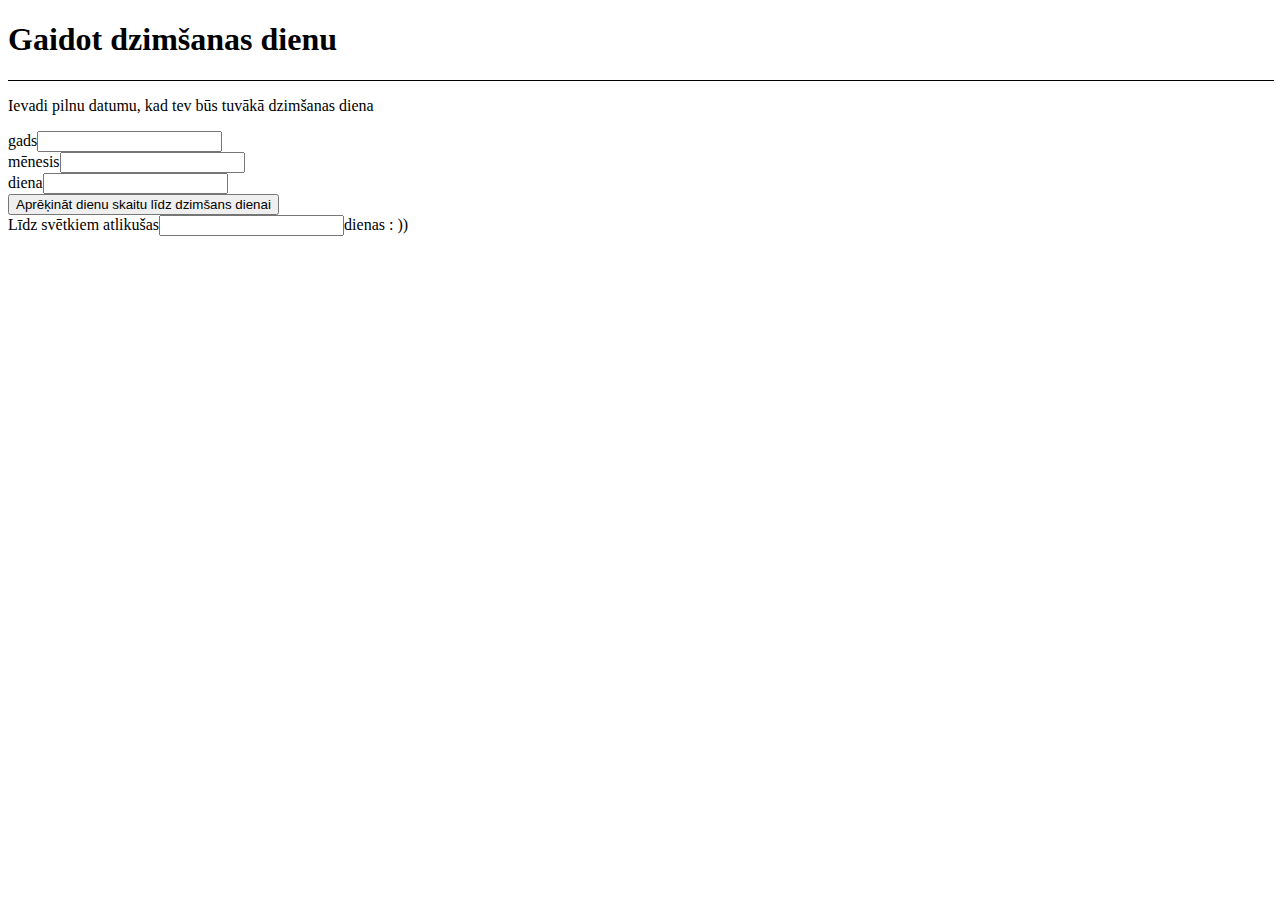
<file: dzd.html>
<!DOCTYPE html>
<!--
Click nbfs://nbhost/SystemFileSystem/Templates/Licenses/license-default.txt to change this license
Click nbfs://nbhost/SystemFileSystem/Templates/ClientSide/html.html to edit this template
-->
<html>
    <head>
        <title>Dzd</title>
        <meta charset="UTF-8">
        <meta name="viewport" content="width=device-width, initial-scale=1.0">
    </head>
    <body>
        <h1> Gaidot dzimšanas dienu </h1>
        <hr width="100%" size="1" color="black">
        <form>
            <p>Ievadi pilnu datumu, kad tev būs tuvākā dzimšanas diena</p>
            <div>gads<input type="text" name="gads"></div>
            <div>mēnesis<input type="text" name="menesis"></div>
            <div>diena<input type="text" name="datums"></div>
            <input type="button" name="poga" value="Aprēķināt dienu skaitu līdz dzimšans dienai" onclick="dienas()">
            <div>Līdz svētkiem atlikušas<input name="dienass">dienas : ))</div>
            
        </form>
        
       
    </body>
</html>
<script>
    function dienas(){
        let x = document.getElementsByName("gads")[0].value;
        let y = document.getElementsByName("menesis")[0].value;
        let z = document.getElementsByName("datums")[0].value;
            let m = Math.ceil((new Date (x,y-1,z) - new Date())/(1000*60*60*24));
                document.getElementsByName("dienass")[0].value=m;
    } 
</script>
</file>
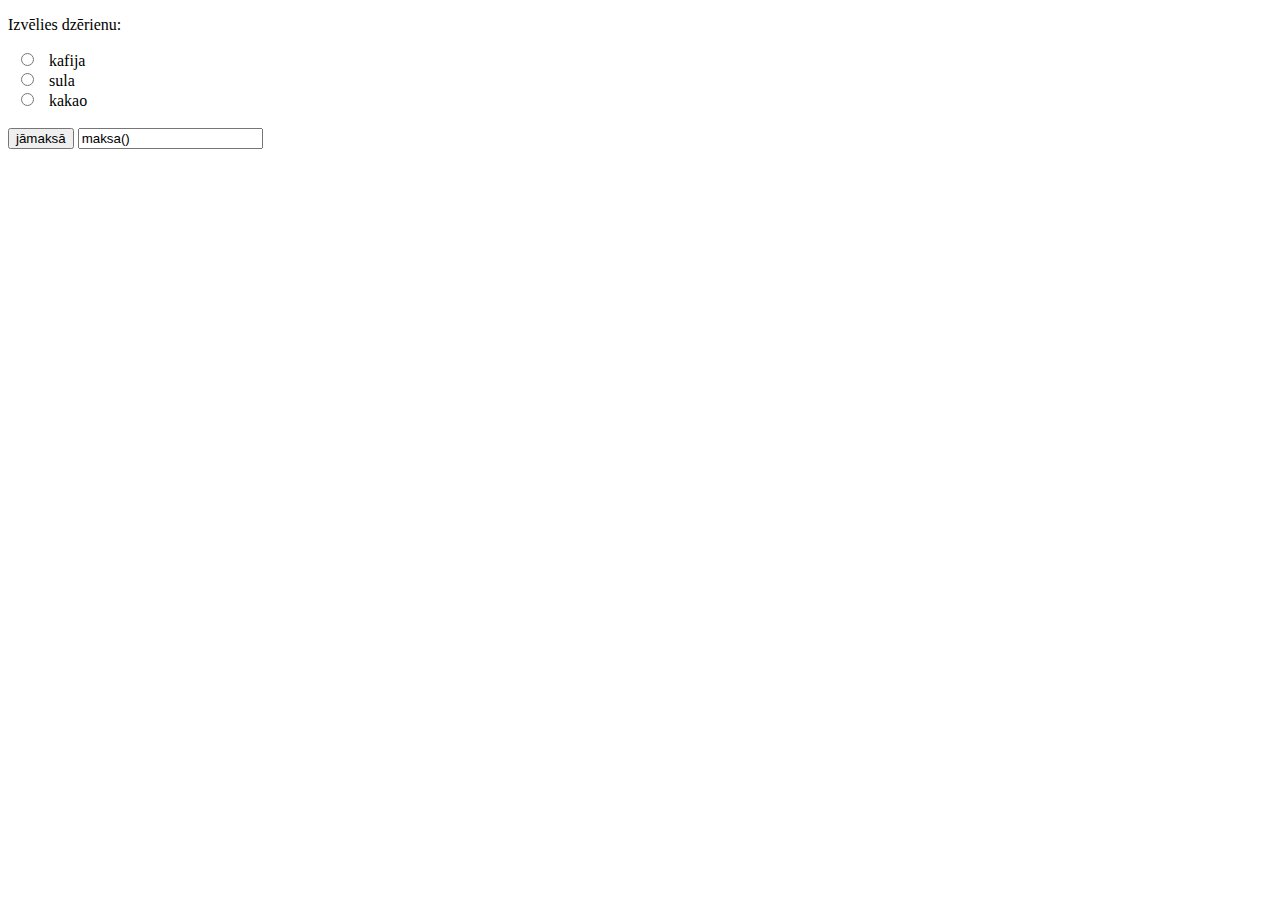
<file: dzer.html>
<!DOCTYPE html>
<html>
<body>
<script>
function maksa(){
	let dz = document.getElementsByName('drink');
    for(i = 0; i < dz.length; i++) {
       if(dz[i].checked)
      	document.getElementById("mak").value=dz[i].value;
	}
 }   
</script>
<p>Izvēlies dzērienu:</p>
<form>
  <input type="radio" id="kafija" name="drink" value="3.60">
  <label for="kafija">kafija</label><br>
  <input type="radio" id="sula" name="drink" value="2.50">
  <label for="sula">sula</label><br>
  <input type="radio" id="kakao" name="drink" value="3.20">
  <label for="kakao">kakao</label><br><br>
  <input type="button" id="poga" value="jāmaksā" onclick="maksa()">
  <input id="mak" value="maksa()">
</form> 
</body>
</html>
</file>
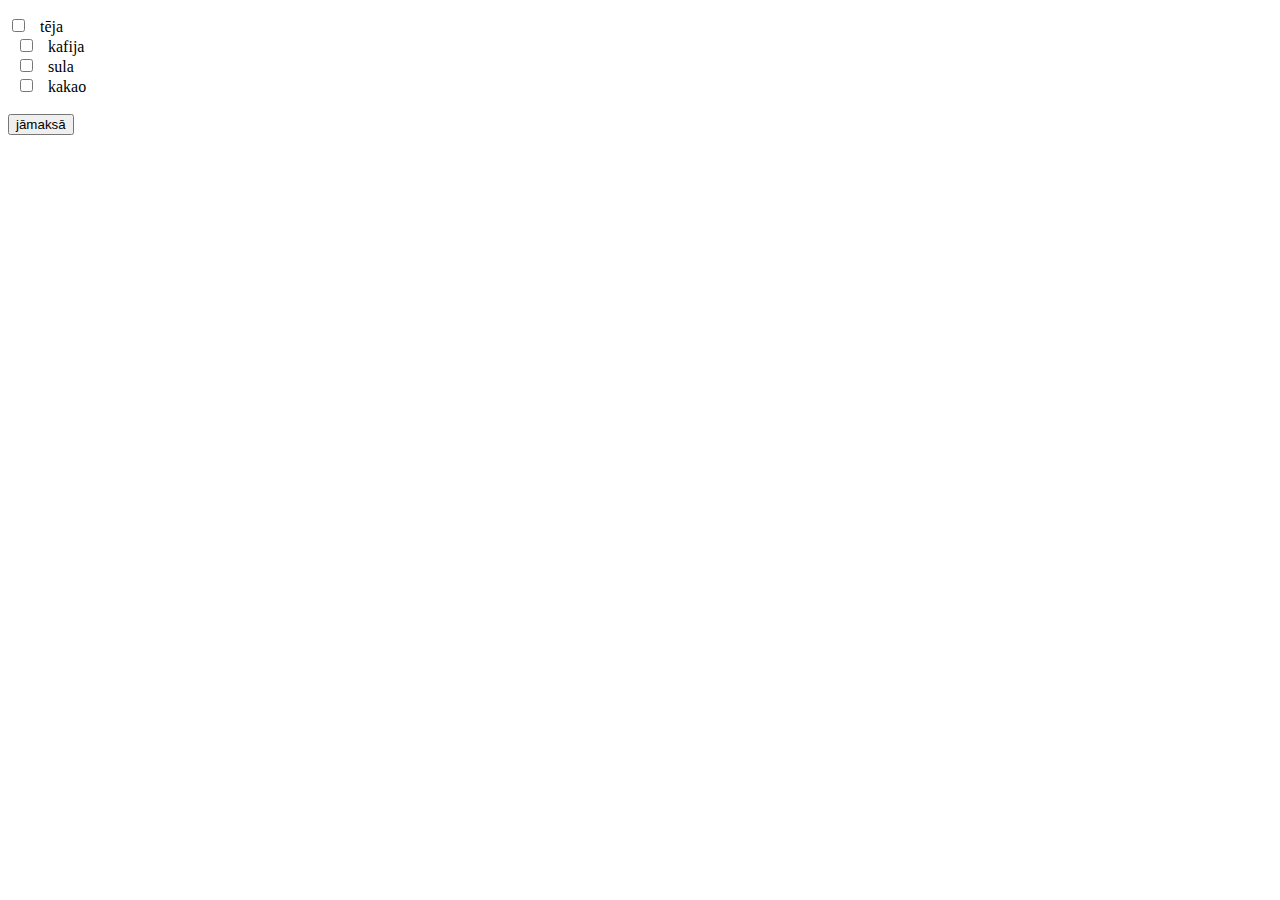
<file: dzerdaudz.html>
<!DOCTYPE html>
<html>
<body>
<script>
function maksa(){
	let dz = document.getElementsByTagName('input');
    let sum=0;
    for(i = 0; i < dz.length-1; i++) {
       if(dz[i].checked) sum+=Number(dz[i].value);
    }
    document.getElementById("maksa").innerHTML="Jāmaksā "+sum;
 }   
</script>
<p id="maksa"></p>
<form>
   <input type="checkbox" id="teja" name="teja" value="2.00">
   <label for="teja">tēja</label><br>
  <input type="checkbox" id="kafija" name="kafija" value="3.60">
  <label for="kafija">kafija</label><br>
  <input type="checkbox" id="sula"  name="sula" value="2.50">
  <label for="sula">sula</label><br>
  <input type="checkbox" id="kakao" name="kakao" value="3.20">
  <label for="kakao">kakao</label><br><br>
  <input type="button" id="poga" value="jāmaksā" onclick="maksa()">
</form> 
</body>
</html>
</file>
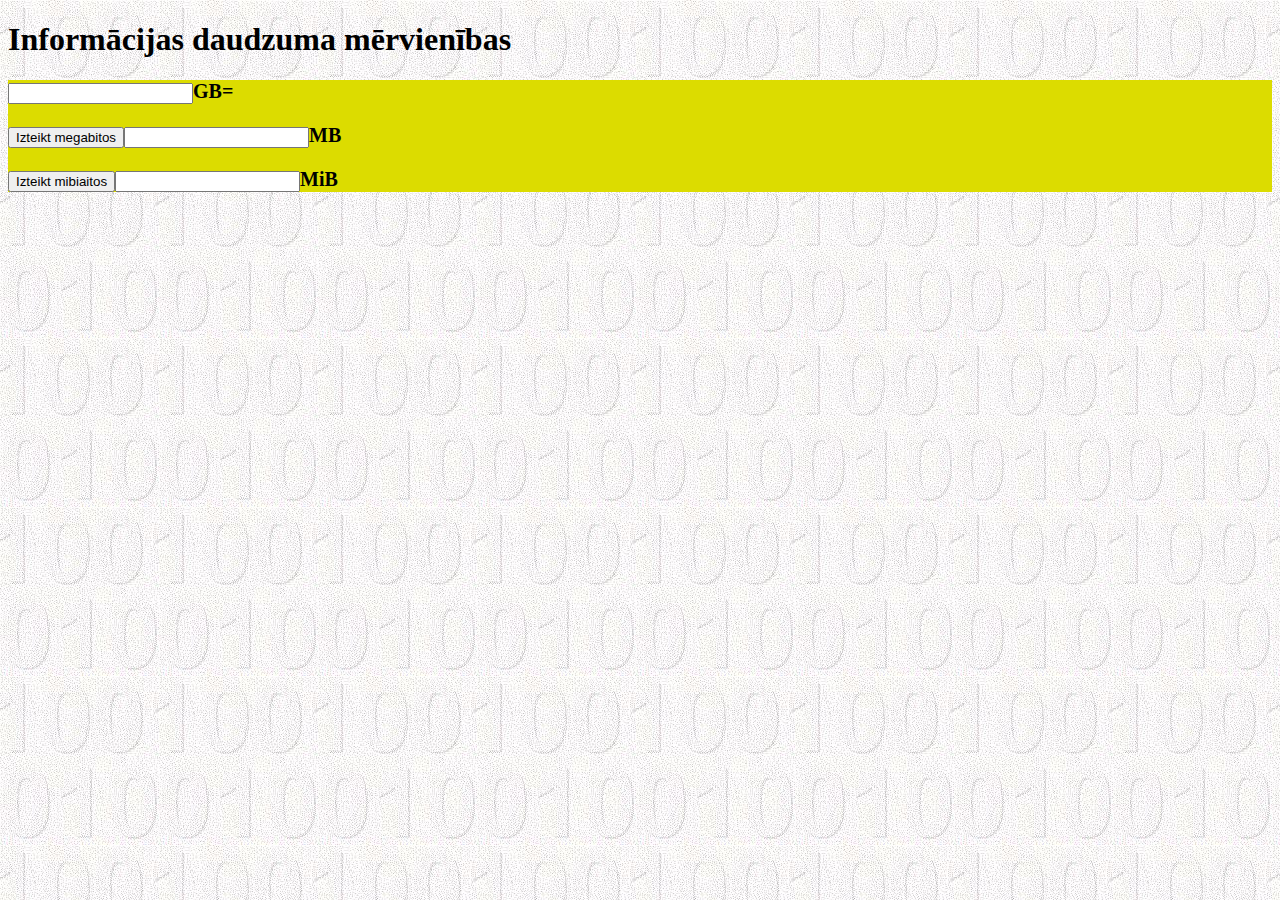
<file: mervienibas.html>
<!DOCTYPE html>
<!--
Click nbfs://nbhost/SystemFileSystem/Templates/Licenses/license-default.txt to change this license
Click nbfs://nbhost/SystemFileSystem/Templates/ClientSide/html.html to edit this template
-->
<html>
    <style>
        body{
            background-image: url(images/cipari.jpg) ;
        }
    </style>
    <head>
        <title>TODO supply a title</title>
        <meta charset="UTF-8">
        <meta name="viewport" content="width=device-width, initial-scale=1.0">
    </head>
    <body>
        <h1>Informācijas daudzuma mērvienības</h1>
       <form style="background-color: rgb(220,220,0); font-size: 20px;">
        <p><input type="text "id="gb"><b>GB=</b></p>
        <p><input value="Izteikt megabitos" type="button" id="mb1" onclick="mb.value=1000*gb.value"><input type="text" id="mb"><b>MB</b></p>
        <p><input value="Izteikt mibiaitos" type="button" id="mib1" onclick="mib.value=953.6743*gb.value"><input type="text" id="mib"><b>MiB</b></p>
       </form>
    </body>
</html>
</file>
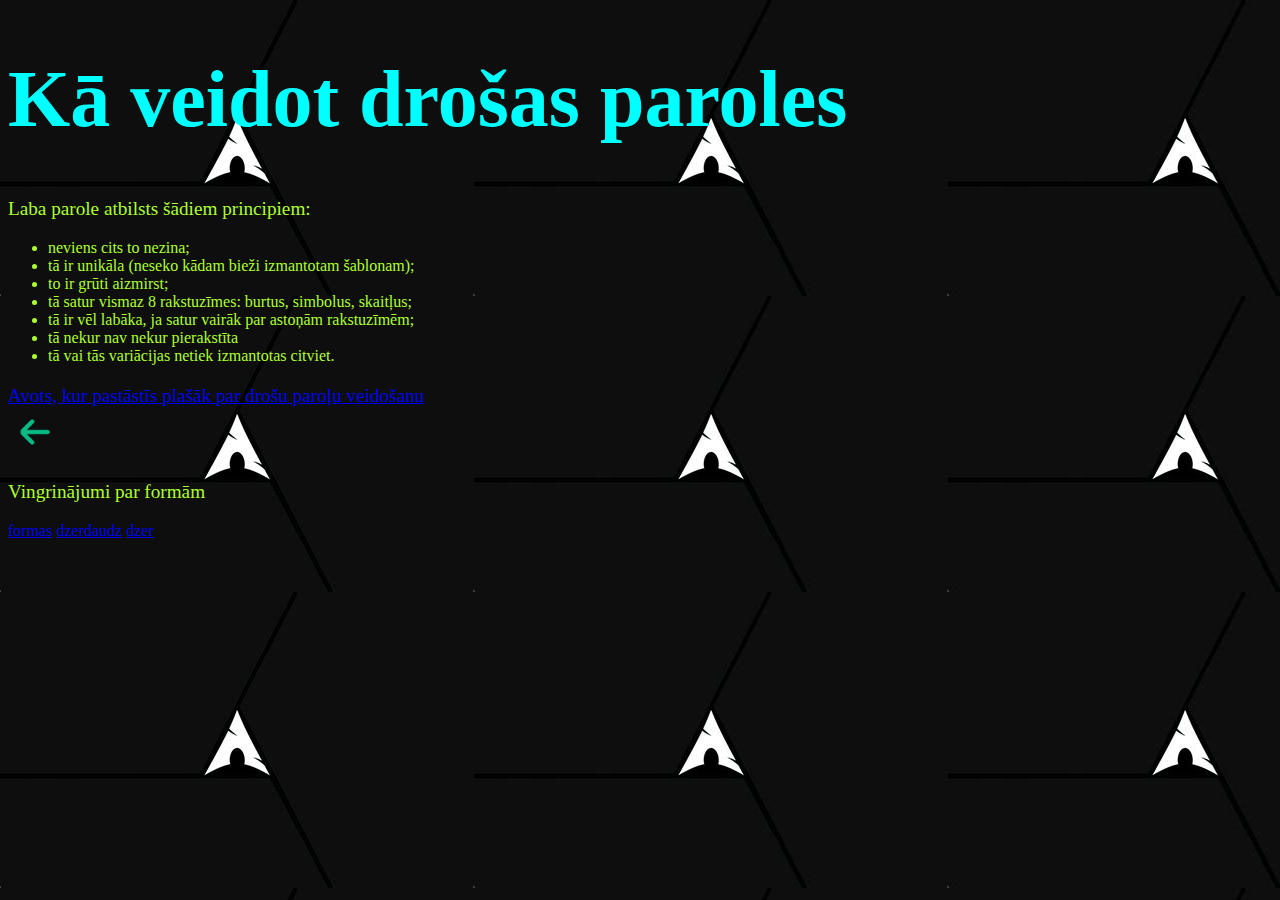
<file: otrais.html>
<!DOCTYPE html>
<!--
Click nbfs://nbhost/SystemFileSystem/Templates/Licenses/license-default.txt to change this license
Click nbfs://nbhost/SystemFileSystem/Templates/ClientSide/html.html to edit this template
-->
<html>
    <head>
        <title>otrias</title>
        <meta charset="UTF-8">
        <meta name="viewport" content="width=device-width, initial-scale=1.0">
        <link rel="stylesheet" href="css/mansStils.css"> 
    </head>
    <body>
        <h1>Kā veidot drošas paroles</h1>
        <p>Laba parole atbilsts šādiem principiem:</p>
        <ul>
            <li> neviens cits to nezina;</li>
            <li>tā ir unikāla (neseko kādam bieži izmantotam šablonam);</li>
            <li>to ir grūti aizmirst;</li>
            <li>tā satur vismaz 8 rakstuzīmes: burtus, simbolus, skaitļus;</li>
            <li>tā ir vēl labāka, ja satur vairāk par astoņām rakstuzīmēm;</li>
            <li>tā nekur nav nekur pierakstīta</li>
            <li>tā vai tās variācijas netiek izmantotas citviet.</li>

        </ul>
        <p><a href="https://drossinternets.lv/lv/info/paroles">Avots, kur pastāstīs plašāk par drošu paroļu veidošanu</a>
        <br>
        <a href="index.html"><image src="images/bulta.png" alt="bultiņa" width="50" height="50" ></image></a>
        </p>
        <p>Vingrinājumi par formām</p>
        <a href="forma.html">formas</a>
        <a href="dzerdaudz.html">dzerdaudz</a>
        <a href="dzer.html">dzer</a>
    </body>
</html>
</file>
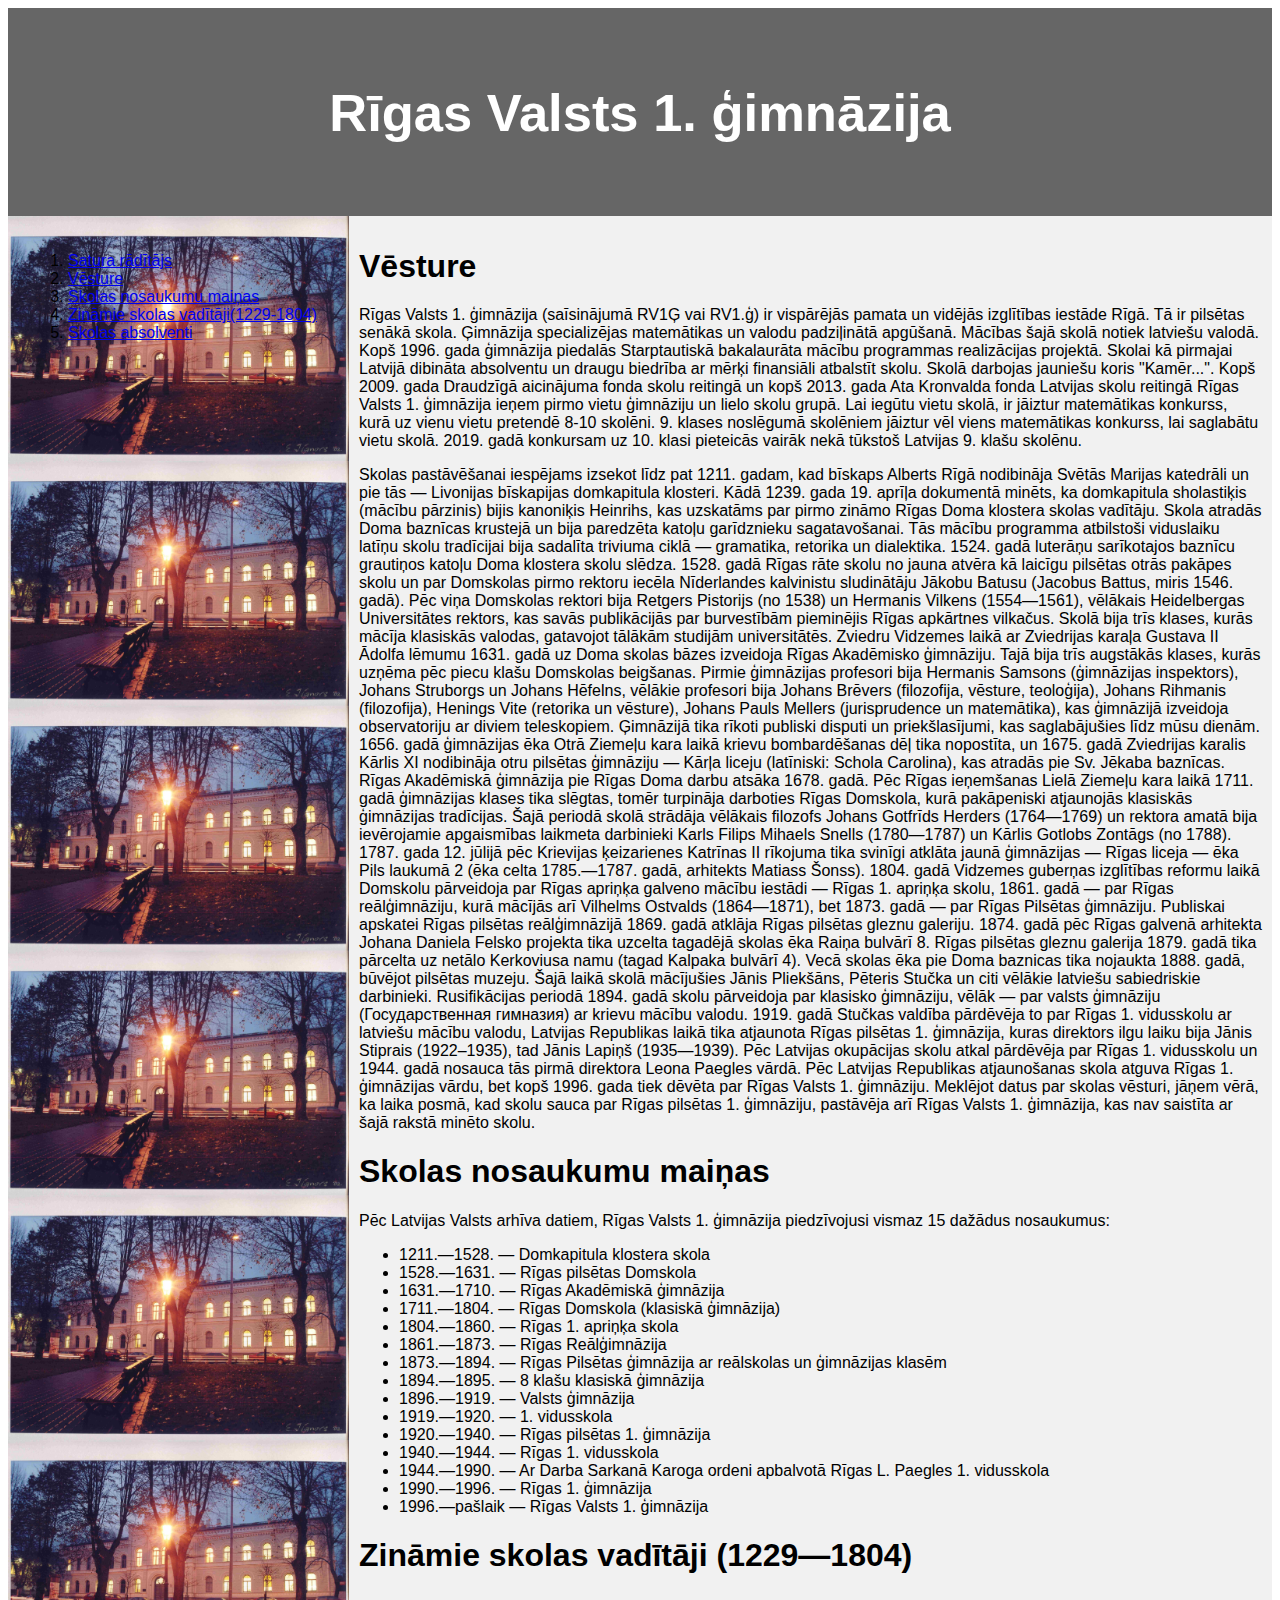
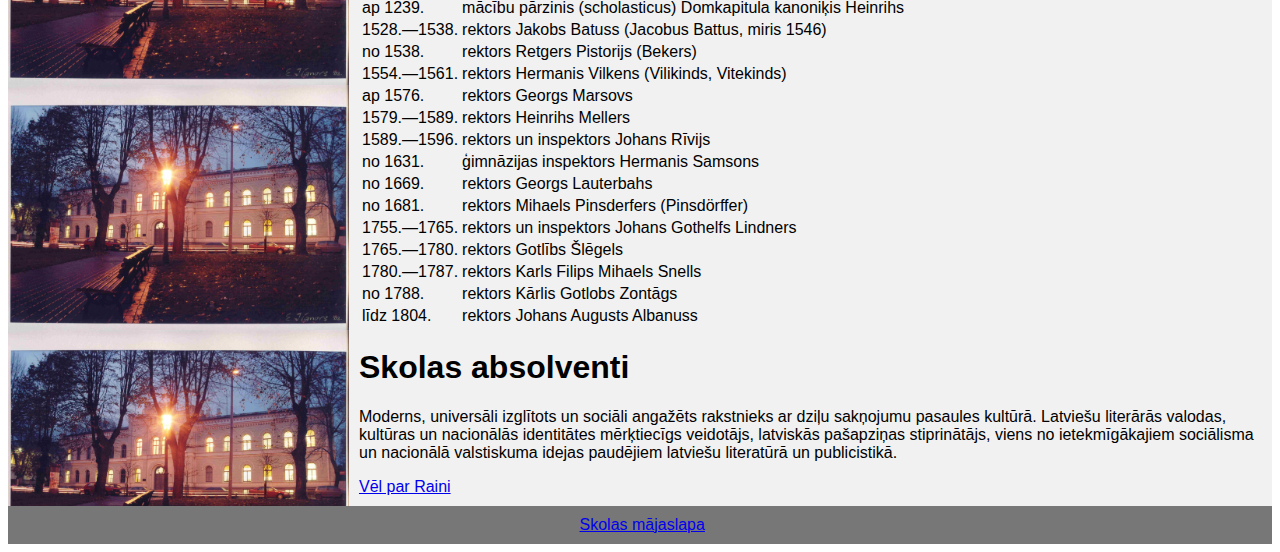
<file: skola.html>
<!DOCTYPE html>
<html lang="en">
<head>
<title>CSS Template</title>
<meta charset="utf-8">
<meta name="viewport" content="width=device-width, initial-scale=1">
<style>
* {
  box-sizing: border-box;
}

body {
  font-family: Arial, Helvetica, sans-serif;
}

/* Style the header */
header {
  background-color: #666;
  padding: 30px;
  text-align: center;
  font-size: 35px;
  color: white;
}

/* Container for flexboxes */
section {
  display: -webkit-flex;
  display: flex;
}

/* Style the navigation menu */
nav {
  -webkit-flex: 1;
  -ms-flex: 1;
  flex: 1;
  background: #ccc;
  padding: 20px;
  background-image: url(images/skola.jpg);
  background-size: 100%;
  background-repeat:repeat;
}

/* Style the list inside the menu */
nav ul {
  list-style-type: none;
  padding: 0;
}

/* Style the content */
article {
  -webkit-flex: 3;
  -ms-flex: 3;
  flex: 3;
  background-color: #f1f1f1;
  padding: 10px;
}

/* Style the footer */
footer {
  background-color: #777;
  padding: 10px;
  text-align: center;
  color: white;
}

/* Responsive layout - makes the menu and the content (inside the section) sit on top of each other instead of next to each other */
@media (max-width: 600px) {
  section {
    -webkit-flex-direction: column;
    flex-direction: column;
  }
}
</style>
</head>
<body>

<header>
  <h2>Rīgas Valsts 1. ģimnāzija</h2>
</header>

<section>
  <nav>
    <ol>
      <li><a href="#">Satura rādītājs</a></li>
      <li><a href="#121">Vēsture</a></li>
      <li><a href="#122">Skolas nosaukumu maiņas</a></li>
      <li><a href="#123">Zināmie skolas vadītāji(1229-1804)</a></li>
      <li><a href="#124">Skolas absolventi</a></li>
      
    </ol>
  </nav>
  
  <article>
    <h1 id="121">Vēsture</h1>
    <p>Rīgas Valsts 1. ģimnāzija (saīsinājumā RV1Ģ vai RV1.ģ) ir vispārējās pamata un vidējās izglītības iestāde Rīgā. Tā ir pilsētas senākā skola. Ģimnāzija specializējas matemātikas un valodu padziļinātā apgūšanā. Mācības šajā skolā notiek latviešu valodā. Kopš 1996. gada ģimnāzija piedalās Starptautiskā bakalaurāta mācību programmas realizācijas projektā. Skolai kā pirmajai Latvijā dibināta absolventu un draugu biedrība ar mērķi finansiāli atbalstīt skolu. Skolā darbojas jauniešu koris "Kamēr...". Kopš 2009. gada Draudzīgā aicinājuma fonda skolu reitingā un kopš 2013. gada Ata Kronvalda fonda Latvijas skolu reitingā Rīgas Valsts 1. ģimnāzija ieņem pirmo vietu ģimnāziju un lielo skolu grupā. Lai iegūtu vietu skolā, ir jāiztur matemātikas konkurss, kurā uz vienu vietu pretendē 8-10 skolēni. 9. klases noslēgumā skolēniem jāiztur vēl viens matemātikas konkurss, lai saglabātu vietu skolā. 2019. gadā konkursam uz 10. klasi pieteicās vairāk nekā tūkstoš Latvijas 9. klašu skolēnu.</p>
    <p>Skolas pastāvēšanai iespējams izsekot līdz pat 1211. gadam, kad bīskaps Alberts Rīgā nodibināja Svētās Marijas katedrāli un pie tās — Livonijas bīskapijas domkapitula klosteri. Kādā 1239. gada 19. aprīļa dokumentā minēts, ka domkapitula sholastiķis (mācību pārzinis) bijis kanoniķis Heinrihs, kas uzskatāms par pirmo zināmo Rīgas Doma klostera skolas vadītāju. Skola atradās Doma baznīcas krustejā un bija paredzēta katoļu garīdznieku sagatavošanai. Tās mācību programma atbilstoši viduslaiku latīņu skolu tradīcijai bija sadalīta triviuma ciklā — gramatika, retorika un dialektika. 1524. gadā luterāņu sarīkotajos baznīcu grautiņos katoļu Doma klostera skolu slēdza. 1528. gadā Rīgas rāte skolu no jauna atvēra kā laicīgu pilsētas otrās pakāpes skolu un par Domskolas pirmo rektoru iecēla Nīderlandes kalvinistu sludinātāju Jākobu Batusu (Jacobus Battus, miris 1546. gadā). Pēc viņa Domskolas rektori bija Retgers Pistorijs (no 1538) un Hermanis Vilkens (1554—1561), vēlākais Heidelbergas Universitātes rektors, kas savās publikācijās par burvestībām pieminējis Rīgas apkārtnes vilkačus. Skolā bija trīs klases, kurās mācīja klasiskās valodas, gatavojot tālākām studijām universitātēs. Zviedru Vidzemes laikā ar Zviedrijas karaļa Gustava II Ādolfa lēmumu 1631. gadā uz Doma skolas bāzes izveidoja Rīgas Akadēmisko ģimnāziju. Tajā bija trīs augstākās klases, kurās uzņēma pēc piecu klašu Domskolas beigšanas. Pirmie ģimnāzijas profesori bija Hermanis Samsons (ģimnāzijas inspektors), Johans Struborgs un Johans Hēfelns, vēlākie profesori bija Johans Brēvers (filozofija, vēsture, teoloģija), Johans Rihmanis (filozofija), Henings Vite (retorika un vēsture), Johans Pauls Mellers (jurisprudence un matemātika), kas ģimnāzijā izveidoja observatoriju ar diviem teleskopiem. Ģimnāzijā tika rīkoti publiski disputi un priekšlasījumi, kas saglabājušies līdz mūsu dienām. 1656. gadā ģimnāzijas ēka Otrā Ziemeļu kara laikā krievu bombardēšanas dēļ tika nopostīta, un 1675. gadā Zviedrijas karalis Kārlis XI nodibināja otru pilsētas ģimnāziju — Kārļa liceju (latīniski: Schola Carolina), kas atradās pie Sv. Jēkaba baznīcas. Rīgas Akadēmiskā ģimnāzija pie Rīgas Doma darbu atsāka 1678. gadā. Pēc Rīgas ieņemšanas Lielā Ziemeļu kara laikā 1711. gadā ģimnāzijas klases tika slēgtas, tomēr turpināja darboties Rīgas Domskola, kurā pakāpeniski atjaunojās klasiskās ģimnāzijas tradīcijas. Šajā periodā skolā strādāja vēlākais filozofs Johans Gotfrīds Herders (1764—1769) un rektora amatā bija ievērojamie apgaismības laikmeta darbinieki Karls Filips Mihaels Snells (1780—1787) un Kārlis Gotlobs Zontāgs (no 1788). 1787. gada 12. jūlijā pēc Krievijas ķeizarienes Katrīnas II rīkojuma tika svinīgi atklāta jaunā ģimnāzijas — Rīgas liceja — ēka Pils laukumā 2 (ēka celta 1785.—1787. gadā, arhitekts Matiass Šonss). 1804. gadā Vidzemes guberņas izglītības reformu laikā Domskolu pārveidoja par Rīgas apriņķa galveno mācību iestādi — Rīgas 1. apriņķa skolu, 1861. gadā — par Rīgas reālģimnāziju, kurā mācījās arī Vilhelms Ostvalds (1864—1871), bet 1873. gadā — par Rīgas Pilsētas ģimnāziju. Publiskai apskatei Rīgas pilsētas reālģimnāzijā 1869. gadā atklāja Rīgas pilsētas gleznu galeriju. 1874. gadā pēc Rīgas galvenā arhitekta Johana Daniela Felsko projekta tika uzcelta tagadējā skolas ēka Raiņa bulvārī 8. Rīgas pilsētas gleznu galerija 1879. gadā tika pārcelta uz netālo Kerkoviusa namu (tagad Kalpaka bulvārī 4). Vecā skolas ēka pie Doma baznicas tika nojaukta 1888. gadā, būvējot pilsētas muzeju. Šajā laikā skolā mācījušies Jānis Pliekšāns, Pēteris Stučka un citi vēlākie latviešu sabiedriskie darbinieki. Rusifikācijas periodā 1894. gadā skolu pārveidoja par klasisko ģimnāziju, vēlāk — par valsts ģimnāziju (Государственная гимназия) ar krievu mācību valodu. 1919. gadā Stučkas valdība pārdēvēja to par Rīgas 1. vidusskolu ar latviešu mācību valodu, Latvijas Republikas laikā tika atjaunota Rīgas pilsētas 1. ģimnāzija, kuras direktors ilgu laiku bija Jānis Stiprais (1922–1935), tad Jānis Lapiņš (1935—1939). Pēc Latvijas okupācijas skolu atkal pārdēvēja par Rīgas 1. vidusskolu un 1944. gadā nosauca tās pirmā direktora Leona Paegles vārdā. Pēc Latvijas Republikas atjaunošanas skola atguva Rīgas 1. ģimnāzijas vārdu, bet kopš 1996. gada tiek dēvēta par Rīgas Valsts 1. ģimnāziju. Meklējot datus par skolas vēsturi, jāņem vērā, ka laika posmā, kad skolu sauca par Rīgas pilsētas 1. ģimnāziju, pastāvēja arī Rīgas Valsts 1. ģimnāzija, kas nav saistīta ar šajā rakstā minēto skolu.</p>
    <h1 id="122">Skolas nosaukumu maiņas</h1>
    <p>Pēc Latvijas Valsts arhīva datiem, Rīgas Valsts 1. ģimnāzija piedzīvojusi vismaz 15 dažādus nosaukumus: </p> 
    <ul>
        <li>1211.—1528. — Domkapitula klostera skola </li>
        <li>1528.—1631. — Rīgas pilsētas Domskola </li>
        <li>1631.—1710. — Rīgas Akadēmiskā ģimnāzija </li>
        <li>1711.—1804. — Rīgas Domskola (klasiskā ģimnāzija) </li>
        <li>1804.—1860. — Rīgas 1. apriņķa skola</li>
        <li>1861.—1873. — Rīgas Reālģimnāzija</li>
        <li>1873.—1894. — Rīgas Pilsētas ģimnāzija ar reālskolas un ģimnāzijas klasēm</li>
        <li>1894.—1895. — 8 klašu klasiskā ģimnāzija </li>
        <li>1896.—1919. — Valsts ģimnāzija </li>
        <li>1919.—1920. — 1. vidusskola </li>
        <li>1920.—1940. — Rīgas pilsētas 1. ģimnāzija</li>
        <li>1940.—1944. — Rīgas 1. vidusskola</li>
        <li>1944.—1990. — Ar Darba Sarkanā Karoga ordeni apbalvotā Rīgas L. Paegles 1. vidusskola</li>
        <li>1990.—1996. — Rīgas 1. ģimnāzija</li>
        <li>1996.—pašlaik — Rīgas Valsts 1. ģimnāzija </li>   
    </ul>
    <h1 id="123">Zināmie skolas vadītāji (1229—1804)</h1>
    <table>
      <tr><td>ap 1239.</td><td>mācību pārzinis (scholasticus) Domkapitula kanoniķis Heinrihs</td></tr>
      <tr><td>1528.—1538.</td><td>rektors Jakobs Batuss (Jacobus Battus, miris 1546)</td></tr>
      <tr><td>no 1538.</td><td>rektors Retgers Pistorijs (Bekers)</td></tr>
      <tr><td>1554.—1561.</td><td>rektors Hermanis Vilkens (Vilikinds, Vitekinds)</td></tr>
      <tr><td>ap 1576.</td><td>rektors Georgs Marsovs</td></tr>
      <tr><td>1579.—1589.</td><td>rektors Heinrihs Mellers</td></tr>
      <tr><td>1589.—1596.</td><td>rektors un inspektors Johans Rīvijs</td></tr>
      <tr><td>no 1631.</td><td>ģimnāzijas inspektors Hermanis Samsons</td></tr>
      <tr><td>no 1669.</td><td>rektors Georgs Lauterbahs</td></tr>
      <tr><td>no 1681.</td><td>rektors Mihaels Pinsderfers (Pinsdörffer)</td></tr>
      <tr><td>1755.—1765.</td><td>rektors un inspektors Johans Gothelfs Lindners</td></tr>
      <tr><td>1765.—1780.</td><td>rektors Gotlībs Šlēgels</td></tr>
      <tr><td>1780.—1787.</td><td>rektors Karls Filips Mihaels Snells</td></tr>
      <tr><td>no 1788.</td><td>rektors Kārlis Gotlobs Zontāgs</td></tr>
      <tr><td>līdz 1804.</td><td>rektors Johans Augusts Albanuss</td></tr>
 
    </table>
    <h1 id="124">Skolas absolventi</h1>
    <p>Moderns, universāli izglītots un sociāli angažēts rakstnieks ar dziļu sakņojumu pasaules kultūrā. Latviešu literārās valodas, kultūras un nacionālās identitātes mērķtiecīgs veidotājs, latviskās pašapziņas stiprinātājs, viens no ietekmīgākajiem sociālisma un nacionālā valstiskuma idejas paudējiem latviešu literatūrā un publicistikā. </p>
    <a href="https://www.enciklopedija.lv/skirklis/55869-Rainis">Vēl par Raini</a>
  </article>
</section>

<footer>
    <img scr="logo.png">
    <a href="https://www.r1g.edu.lv/">Skolas mājaslapa</a>
</footer>

</body>
</html>
</file>
<file: css/mansStils.css>
body{
    font-size: medium;
    color:greenyellow;
    background-color: black;
    background-image: url(../images/arch.jpg);
}
h1{
    font-size: 500%;
    color:aqua;
}
p{
    font-size: 120%;
}
</file>
